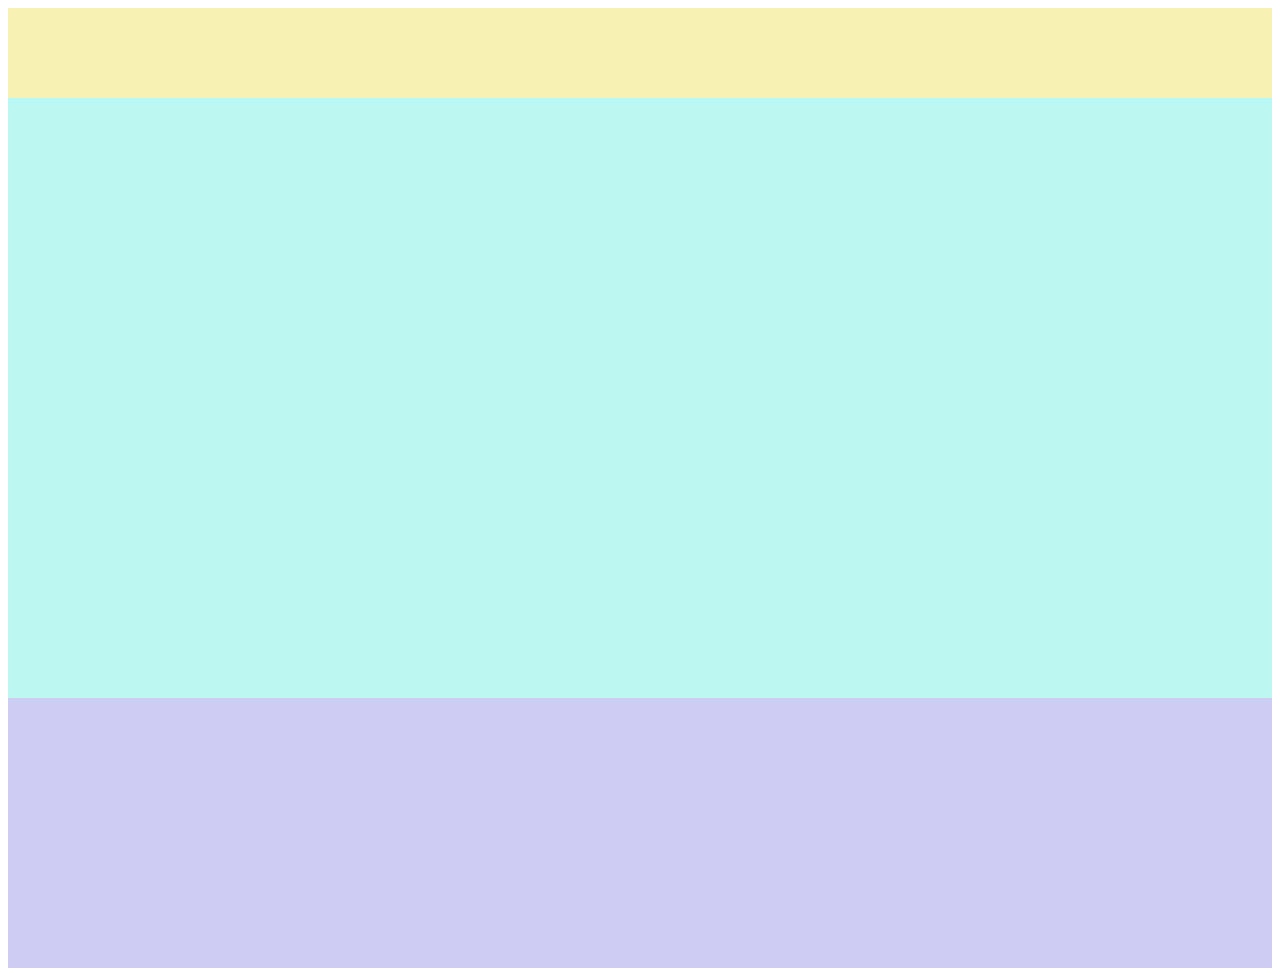
<file: page12/index.html>
<!DOCTYPE html>
<html>
  <head>
    <meta charset="utf-8">
    <title>Progate</title>
    <link rel="stylesheet" href="stylesheet.css">
  </head>
  <body>
    <!-- Tambahkan tag <div> dengan class "header" -->
    <div class="header">
       
    </div>
    
    <!-- Tambahkan tag <div> dengan class "main" -->
    <div class="main">
      
    </div>
    
    <!-- Tambahkan tag <div> dengan class "footer" -->
    <div class="footer">
      
    </div>
    
  </body>
</html>
</file>
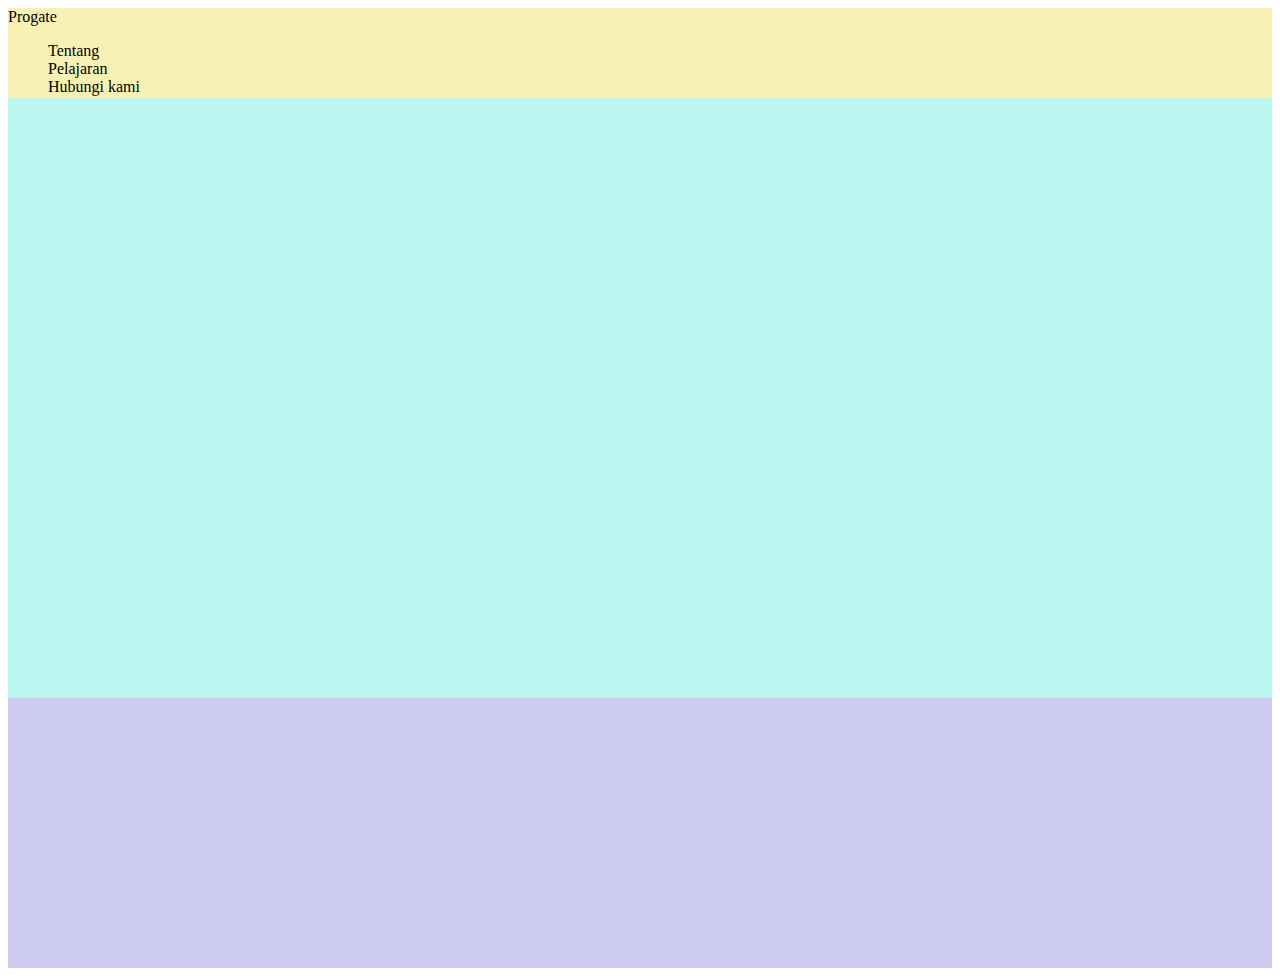
<file: page13/index.html>
<!DOCTYPE html>
<html>
  <head>
    <meta charset="utf-8">
    <title>Progate</title>
    <link rel="stylesheet" href="stylesheet.css">
  </head>
  <body>
    <div class="header">
      <!-- Tambahkan tag <div> dengan class "header-logo" -->
      <div class="header-logo">
        Progate
      </div>
      
      <!-- Tambahkan tag <div> dengan class "header-list" -->
      <div class="header-list">
        <ul>
          <li>Tentang</li>
          <li>Pelajaran</li>
          <li>Hubungi kami</li>
        </ul>
      </div>
      
    </div>

    <div class="main">
      
    </div>

    <div class="footer">
      
    </div>
  </body>
</html>
</file>
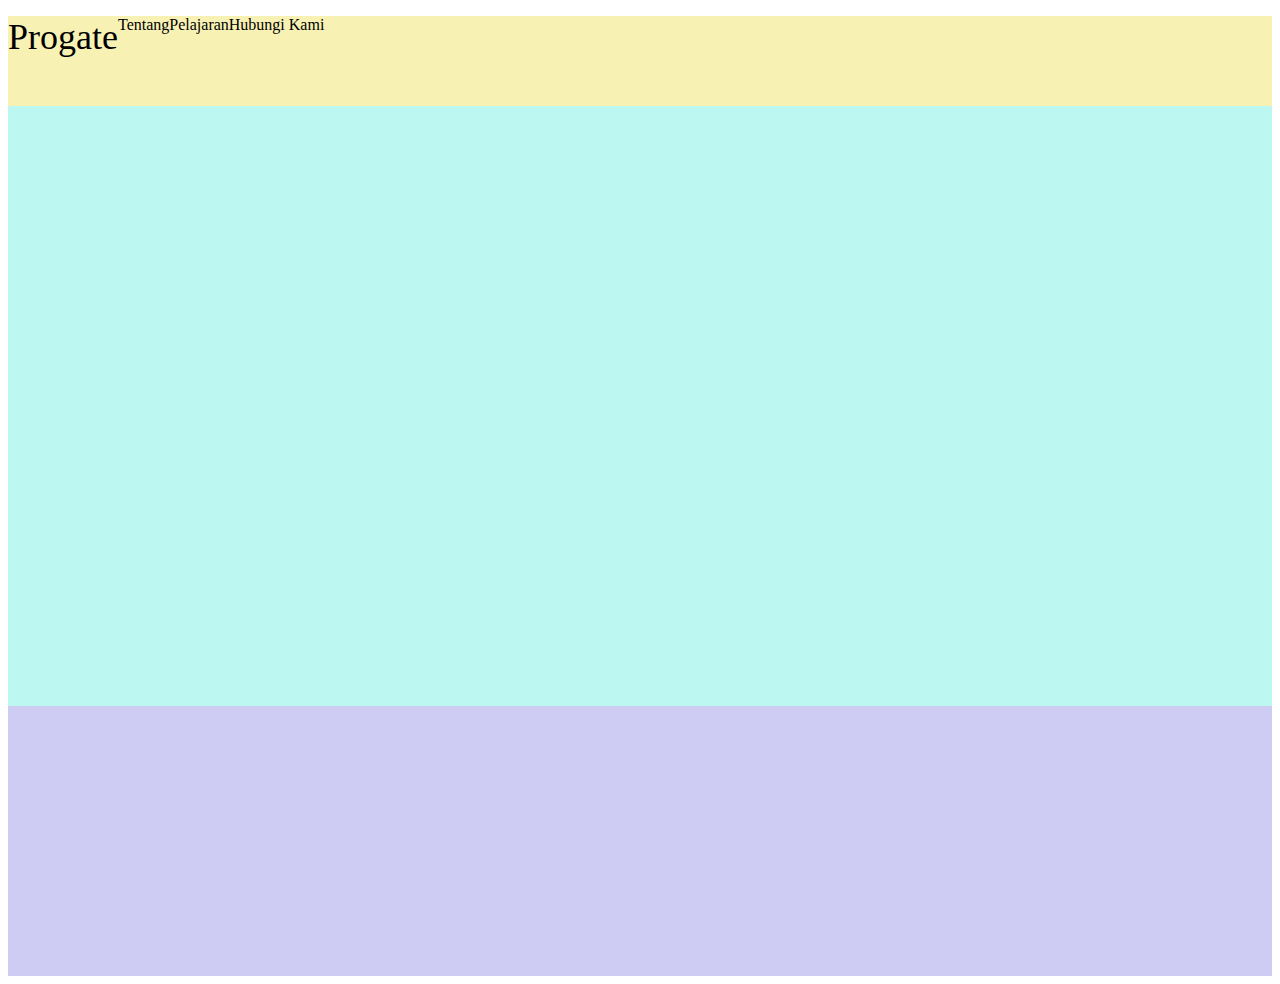
<file: page14/index.html>
<!DOCTYPE html>
<html>
  <head>
    <meta charset="utf-8">
    <title>Progate</title>
    <link rel="stylesheet" href="stylesheet.css">
  </head>
  <body>
    <div class="header">
      <div class="header-logo">Progate</div>
      <div class="header-list">
        <ul>
          <li>Tentang</li>
          <li>Pelajaran</li>
          <li>Hubungi Kami</li>
        </ul>
      </div>
    </div>

    <div class="main">
      
    </div>

    <div class="footer">
      
    </div>
  </body>
</html>
</file>
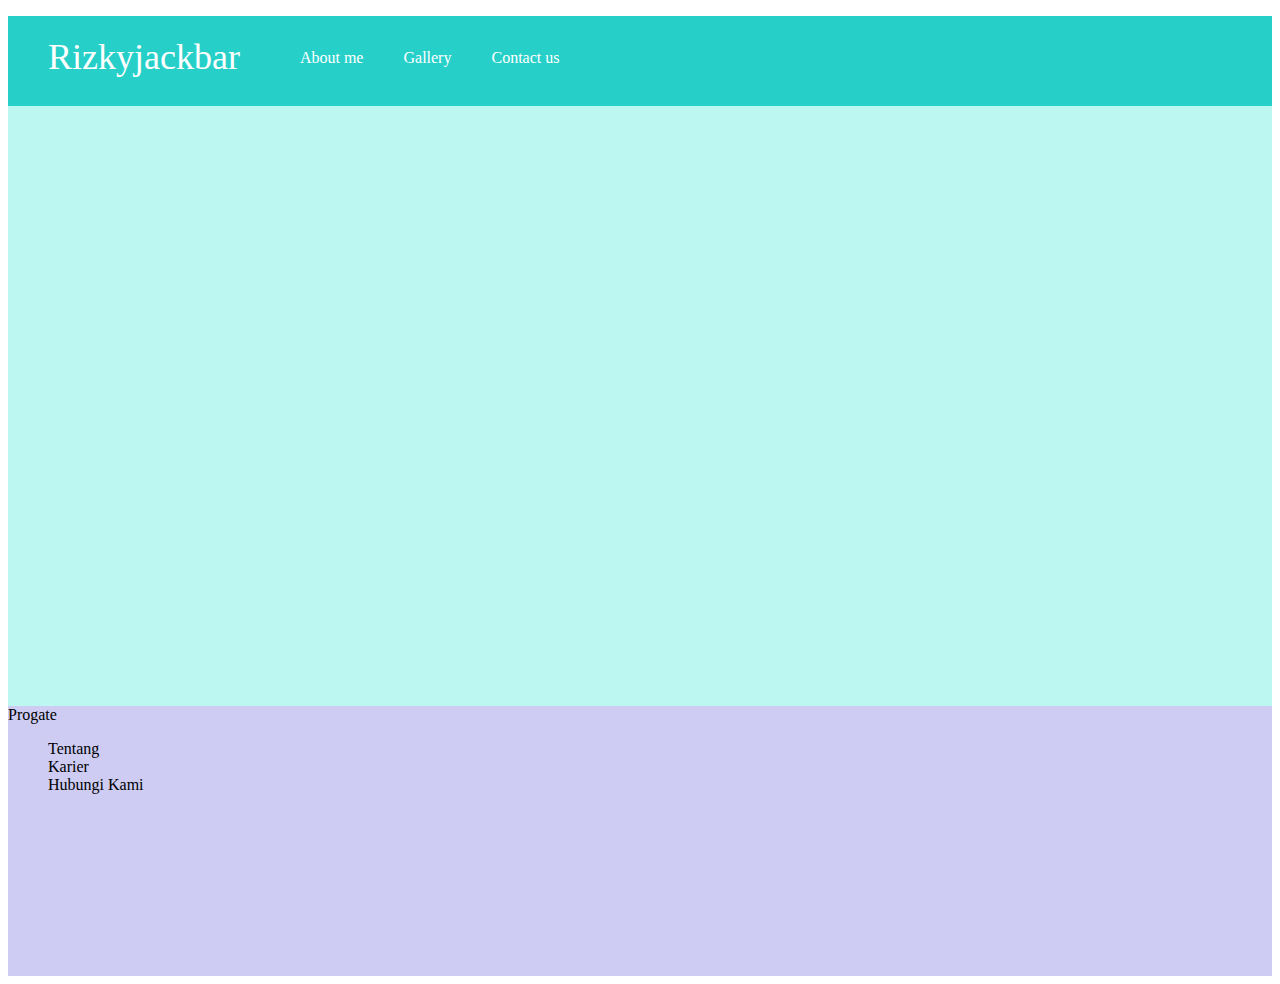
<file: page16/index.html>
<!DOCTYPE html>
<html>
  <head>
    <meta charset="utf-8">
    <title>Progate</title>
    <link rel="stylesheet" href="stylesheet.css">
  </head>
  <body>
    <div class="header">
      <div class="header-logo">Rizkyjackbar</div>
      <div class="header-list">
        <ul>
          <li>About me</li>
          <li>Gallery</li>
          <li>Contact us</li>
        </ul>
      </div>
    </div>

    <div class="main">
      
    </div>

    <div class="footer">
      <!-- Tambahkan tag <div> dengan class "footer-logo" -->
      <div class="footer-logo">Progate</div>
      
      <!-- Tambahkan tag <div> dengan class "footer-list" -->
      <div class="footer-list">
        <ul>
          <li>Tentang</li>
          <li>Karier</li>
          <li>Hubungi Kami</li>
        </ul>
      </div>
      
    </div>
  </body>
</html>
</file>
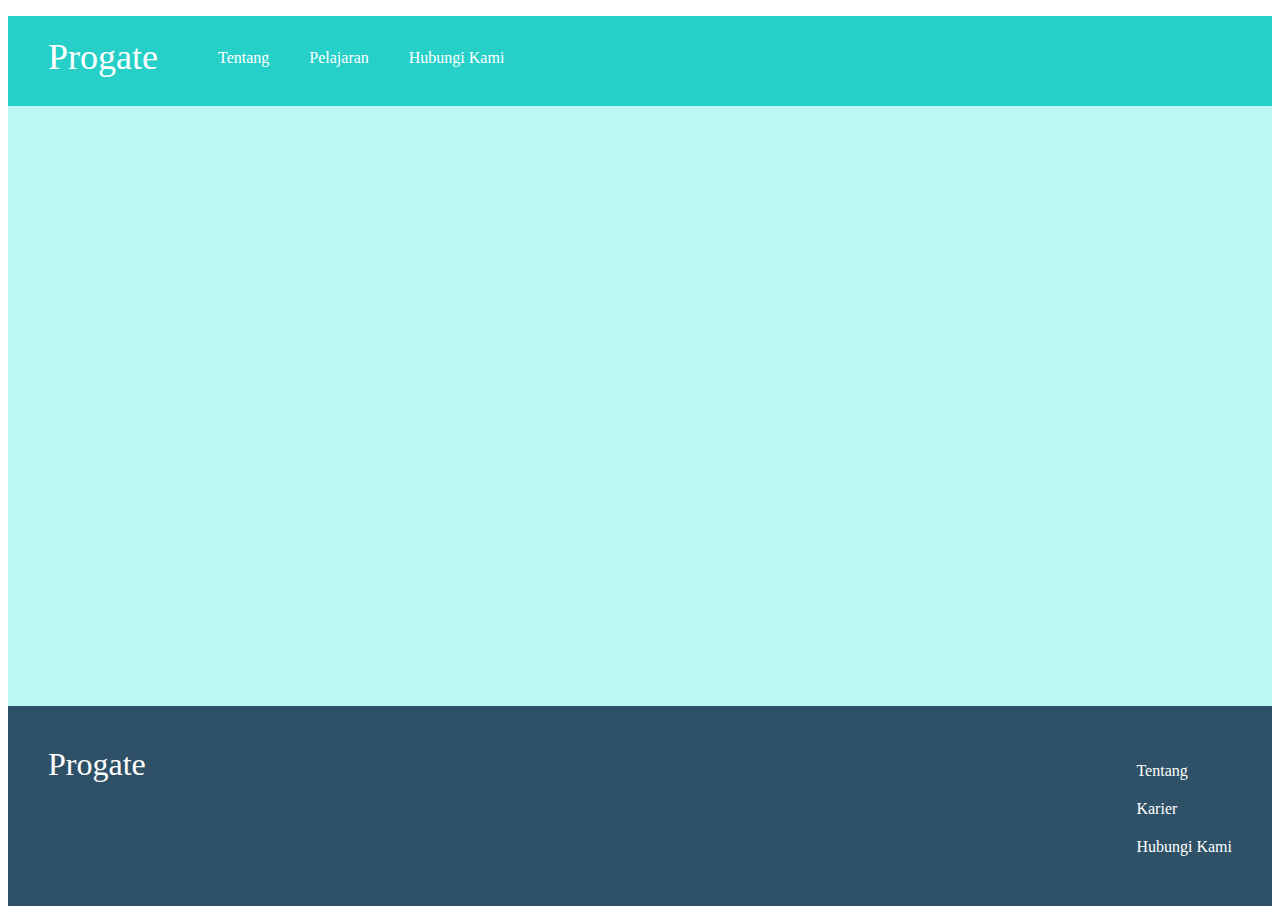
<file: page17/index.html>
<!DOCTYPE html>
<html>
  <head>
    <meta charset="utf-8">
    <title>Progate</title>
    <link rel="stylesheet" href="stylesheet.css">
  </head>
  <body>
    <div class="header">
      <div class="header-logo">Progate</div>
      <div class="header-list">
        <ul>
          <li>Tentang</li>
          <li>Pelajaran</li>
          <li>Hubungi Kami</li>
        </ul>
      </div>
    </div>

    <div class="main">
      
    </div>

    <div class="footer">
      <div class="footer-logo">Progate</div>
      <div class="footer-list">
        <ul>
          <li>Tentang</li>
          <li>Karier</li>
          <li>Hubungi Kami</li>
        </ul>
      </div>
    </div>
  </body>
</html>
</file>
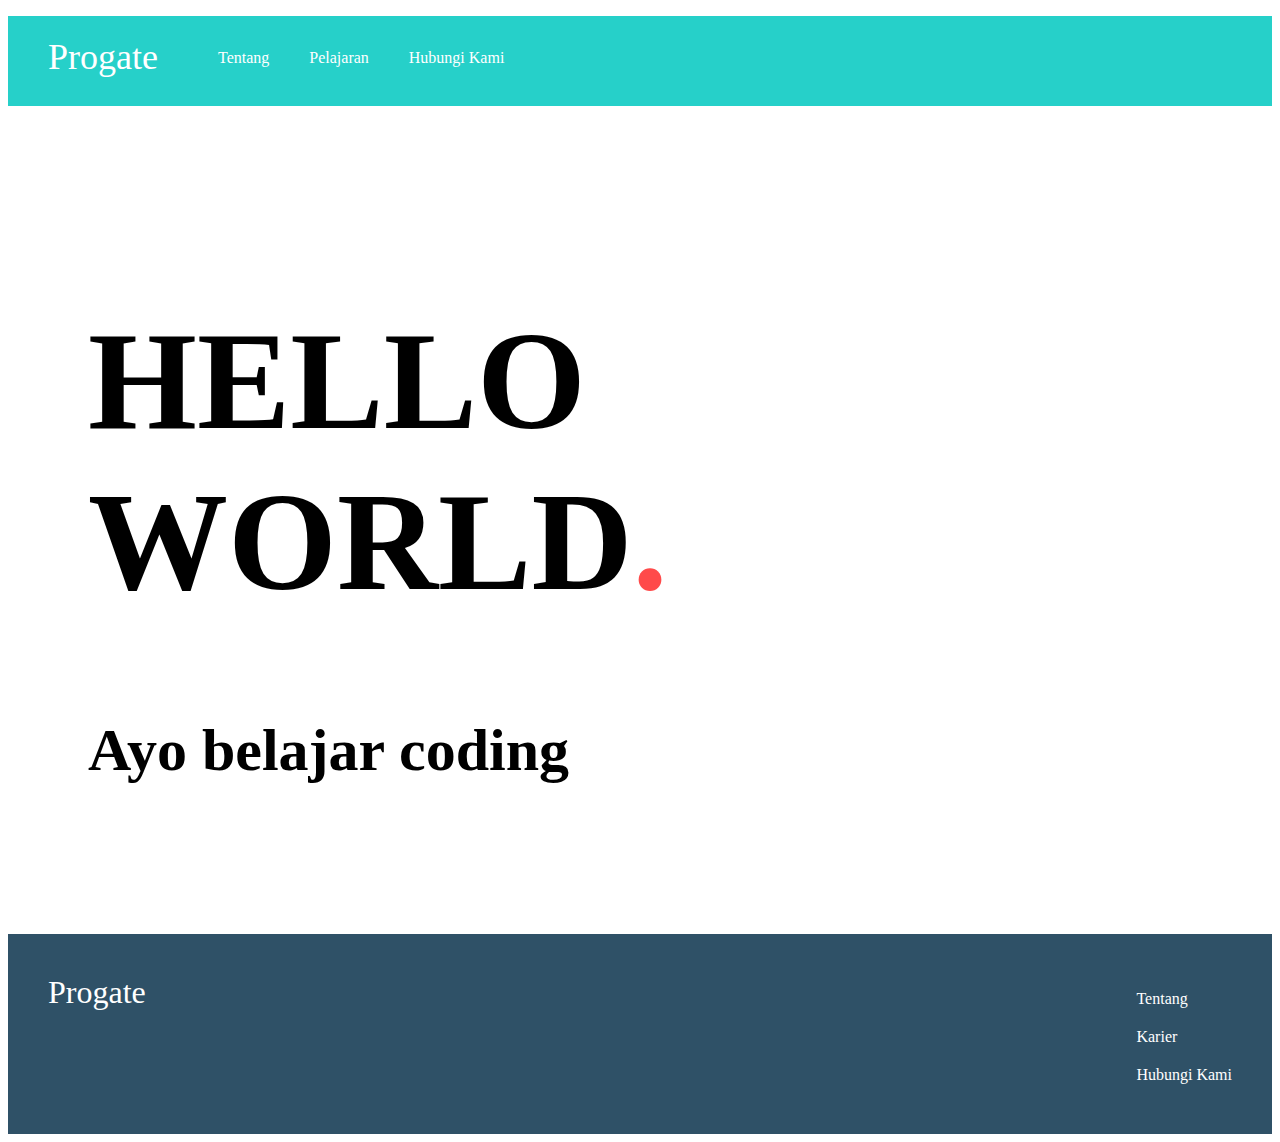
<file: page18/index.html>
<!DOCTYPE html>
<html>
  <head>
    <meta charset="utf-8">
    <title>Progate</title>
    <link rel="stylesheet" href="stylesheet.css">
  </head>
  <body>
    <div class="header">
      <div class="header-logo">Progate</div>
      <div class="header-list">
        <ul>
          <li>Tentang</li>
          <li>Pelajaran</li>
          <li>Hubungi Kami</li>
        </ul>
      </div>
    </div>

    <div class="main">
      <!-- Tambahkan tag <div> dengan class "copy-container" -->
      <div class="copy-container">
        <h1>HELLO WORLD<span>.</span></h1>
        <h2>Ayo belajar coding</h2>
      </div>
      
      <!-- Tambahkan tag <div> dengan class "contents" -->
      <div class="contents">
       
      </div>
      
      <!-- Tambahkan tag <div> dengan class "contact-form" -->
      <div class="contact-form">
        
      </div>
      
    </div>

    <div class="footer">
      <div class="footer-logo">Progate</div>
      <div class="footer-list">
        <ul>
          <li>Tentang</li>
          <li>Karier</li>
          <li>Hubungi Kami</li>
        </ul>
      </div>
    </div>
  </body>
</html>
</file>
<file: page12/stylesheet.css>
body {
  font-family: "Avenir Next";
}

/* Gantikan background-color header ke #f7f2b4, dan height ke 90px */
.header {
  background-color : #f7f2b4;
  height : 90px;
}

/* Gantikan background-color main ke #bdf7f1, dan height ke 600px */
.main {
  background-color : #bdf7f1;
  height : 600px;
}

/* Gantikan background-color footer ke #ceccf3, dan height ke 270px */
.footer {
  background-color : #ceccf3;
  height : 270px;
}
</file>
<file: page13/stylesheet.css>
body {
  font-family: "Avenir Next";
}

/* Gunakan property list-style untuk menghilangkan bullet dari tag <li> */
li {
  list-style: none;
}

.header {
  background-color: #f7f2b4;
  height: 90px;
}

.main {
  background-color: #bdf7f1;
  height: 600px;
}

.footer {
  background-color: #ceccf3;
  height: 270px;
}
</file>
<file: page14/stylesheet.css>
body {
  font-family: "Avenir Next";
}

li {
  list-style: none;
  /* Gantikan property float ke left */
  float : left;
}

.header {
  background-color: #f7f2b4;
  height: 90px;
}

/* Gantikan font-size milik header-logo ke 36px, dan property float ke left */
.header-logo {
  font-size : 36px;
  float : left;
}

.main {
  background-color: #bdf7f1;
  height: 600px;
}

.footer {
  background-color: #ceccf3;
  height: 270px;
}
</file>
<file: page16/stylesheet.css>
body {
  font-family: "Avenir Next";
}

li {
  list-style: none;
  /* Pindahkan kedua baris dibawah kesekitar baris 25 */
  
}

.header {
  background-color: #26d0c9;
  color: #fff;
  height: 90px;
}

.header-logo {
  float: left;
  font-size: 36px;
  padding: 20px 40px;
}

/* Tambahkan CSS tag <li> yang diatas kedalam header-list */
.header-list li {
  float : left;
  padding : 33px 20px;
}

.main {
  background-color: #bdf7f1;
  height: 600px;
}

.footer {
  background-color: #ceccf3;
  height: 270px;
}
</file>
<file: page17/stylesheet.css>
body {
  font-family: "Avenir Next";
}

li {
  list-style: none;
}

.header {
  background-color: #26d0c9;
  color: #fff;
  height: 90px;
}

.header-logo {
  float: left;
  font-size: 36px;
  padding: 20px 40px;
}

.header-list li {
  float: left;
  padding: 33px 20px;
}

.main {
  background-color: #bdf7f1;
  height: 600px;
}

.footer {
  /* Gantikan background-color ke #2f5167 */
  background-color: #2f5167;
  
  /* Gantikan color ke #fff */
  color : #fff;
  
  /* Gantikan height ke 120px */
  height: 120px;
  
  /* Gantikan padding untuk semua sisi ke 40px */
  padding : 40px;
  
}

/* Gantikan font-size dan property float footer-logo */
.footer-logo {
  font-size: 32px;
  float: left;
}

/* Gantikan float property footer-list */
.footer-list {
  float: right;
}

/* Tambahkan CSS untuk tag <li> kedalam footer-list */
.footer-list li {
  padding-bottom: 20px;
}
</file>
<file: page18/stylesheet.css>
body {
  font-family: "Avenir Next";
}

li {
  list-style: none;
}

.header {
  background-color: #26d0c9;
  color: #fff;
  height: 90px;
}

.header-logo {
  float: left;
  font-size: 36px;
  padding: 20px 40px;
}

.header-list li {
  float: left;
  padding: 33px 20px;
}

.main {
  /* Hapuskan CSS background-color */
  
  /* Gantikan padding atas & bawah ke 100px, dan padding kiri & kanan ke 80px */
  padding: 100px 80px;
}

/* Gantikan font-size tag <h1> didalam copy-container */
.copy-container h1 {
  font-size: 140px;
}

/* Gantikan font-size tag <h2> didalam copy-container */
.copy-container h2 {
  font-size: 60px;
}

/* Gantikan color tags <span> didalam copy-container */
.copy-container span {
  color: #ff4a4a;
}

.footer {
  background-color: #2f5167;
  color: #fff;
  height: 120px;
  padding: 40px;
}

.footer-logo {
  float: left;
  font-size: 32px;
}

.footer-list {
  float: right;
}

.footer-list li {
  padding-bottom: 20px;
}
</file>
